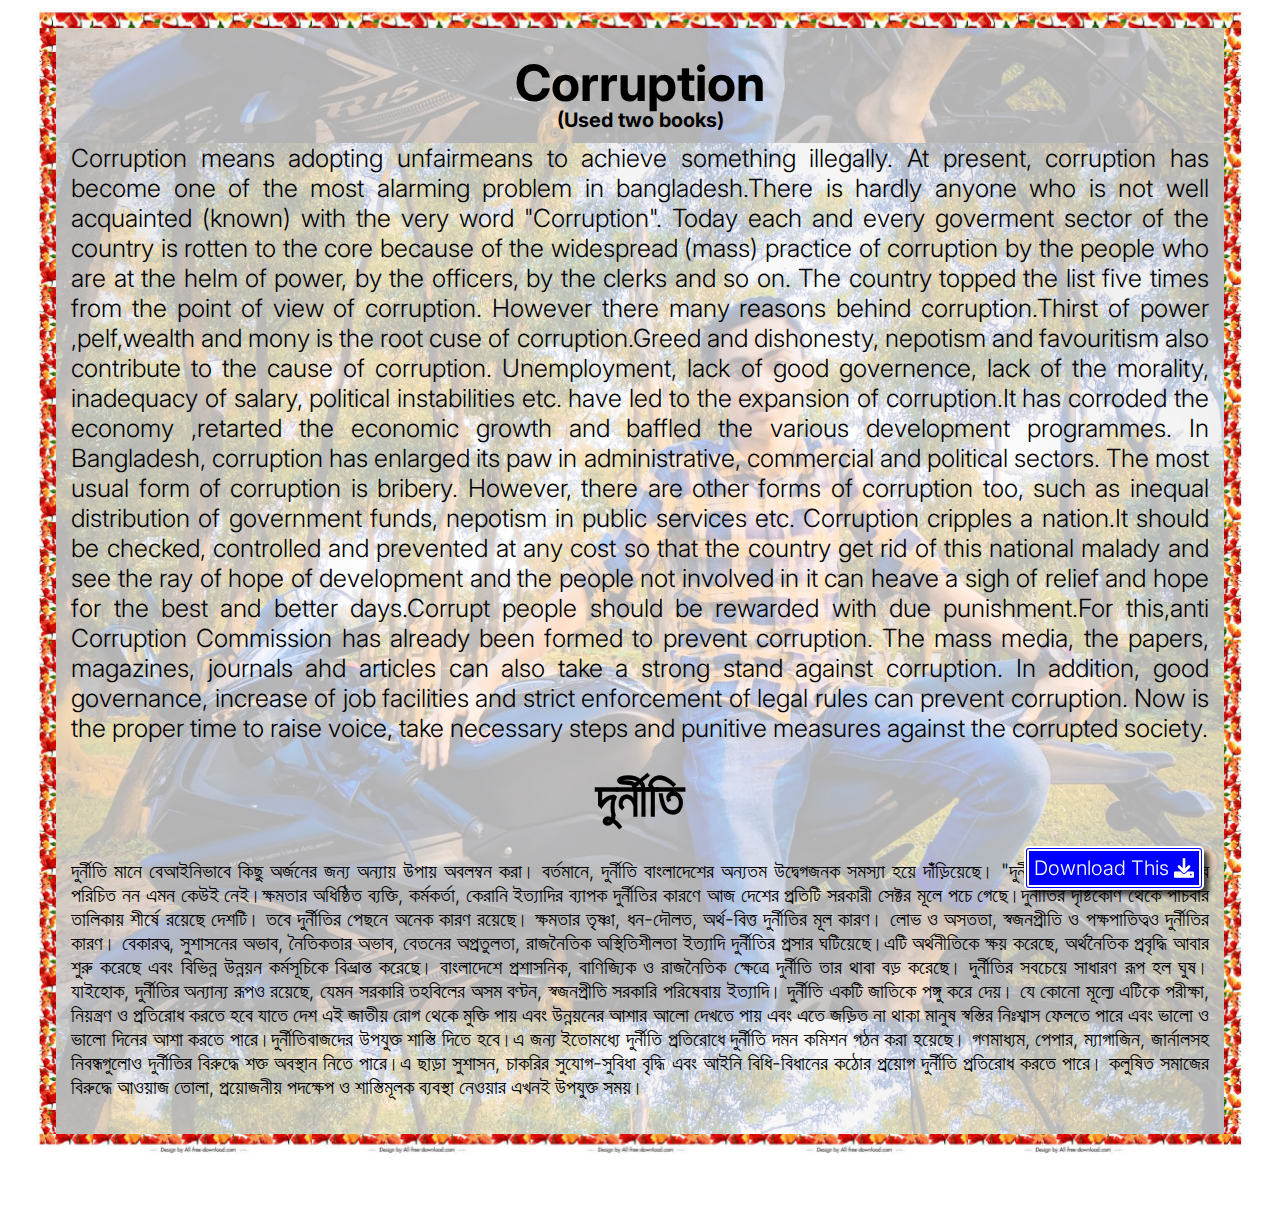
<file: index.html>
<!DOCTYPE html>
<html lang="xxz">

<head>
    <meta charset="UTF-8">
    <meta http-equiv="X-UA-Compatible" content="IE=edge">
    <meta name="viewport" content="width=device-width, initial-scale=1.0">
    <link rel="preconnect" href="https://fonts.googleapis.com">
    <link rel="preconnect" href="https://fonts.gstatic.com" crossorigin>
    <link href="https://fonts.googleapis.com/css2?family=Inter:wght@300;400&display=swap" rel="stylesheet">
    <title>Corruption</title>
    <link rel="stylesheet" href="css/all.min.css">
    <link rel="stylesheet" href="css/fontawesome.min.css">
    <link rel="shortcut icon" href="favicon.png" type="image/x-icon">
    <link rel="stylesheet" href="css/Corruption.css">
</head>

<body>
    <div class="container">
        <h1>Corruption <span>(Used two books)</span></h1>
        <p>Corruption means adopting unfairmeans to achieve something illegally. At present, corruption has become one of
        the most alarming problem in bangladesh.There is hardly anyone who is not well acquainted (known) with the very
        word "Corruption". Today each and every goverment sector of the country is rotten to the core because of the
        widespread (mass) practice of corruption by the people who are at the helm of power, by the officers, by the
        clerks and so on. The country topped the list five times from the point of view of corruption. However there many
        reasons behind corruption.Thirst of power ,pelf,wealth and mony is the root cuse of corruption.Greed and
        dishonesty, nepotism and favouritism also contribute to the cause of corruption. Unemployment, lack of good
        governence, lack of the morality, inadequacy of salary, political instabilities etc. have led to the expansion
        of corruption.It has corroded the economy ,retarted the economic growth and baffled the various development
        programmes. In Bangladesh, corruption has enlarged its paw in administrative, commercial and political sectors. 
        The most usual form of corruption is bribery. However, there are other forms of corruption too, such as inequal
        distribution of government funds, nepotism in public services etc. Corruption cripples a nation.It should be
        checked, controlled and prevented at any cost so that the country get rid of this national malady and see the
        ray of hope of development and the people not involved in it can heave a sigh of relief and hope for the best
        and better days.Corrupt people should be rewarded with due punishment.For this,anti Corruption Commission has
        already been formed to prevent corruption. The mass media, the papers, magazines, journals ahd articles can also
        take a strong stand against corruption. In addition, good governance, increase of job facilities and strict
        enforcement of legal rules can prevent corruption. Now is the proper time to raise voice, take necessary steps
        and punitive measures against the corrupted society.</p>
        <h1>দুর্নীতি</h1>
        <p class="h2">দুর্নীতি মানে বেআইনিভাবে কিছু অর্জনের জন্য অন্যায় উপায় অবলম্বন করা। বর্তমানে, দুর্নীতি বাংলাদেশের অন্যতম
        উদ্বেগজনক সমস্যা হয়ে দাঁড়িয়েছে। "দুর্নীতি" শব্দটির সাথে ভালোভাবে পরিচিত নন এমন কেউই নেই।ক্ষমতার অধিষ্ঠিত
        ব্যক্তি, কর্মকর্তা, কেরানি ইত্যাদির ব্যাপক দুর্নীতির কারণে আজ দেশের প্রতিটি সরকারী সেক্টর মূলে পচে
        গেছে।দুর্নীতির দৃষ্টিকোণ থেকে পাঁচবার তালিকায় শীর্ষে রয়েছে দেশটি। তবে দুর্নীতির পেছনে অনেক কারণ রয়েছে।
        ক্ষমতার তৃষ্ণা, ধন-দৌলত, অর্থ-বিত্ত দুর্নীতির মূল কারণ। লোভ ও অসততা, স্বজনপ্রীতি ও পক্ষপাতিত্বও দুর্নীতির কারণ।
        বেকারত্ব, সুশাসনের অভাব, নৈতিকতার অভাব, বেতনের অপ্রতুলতা, রাজনৈতিক অস্থিতিশীলতা ইত্যাদি দুর্নীতির প্রসার
        ঘটিয়েছে।এটি অর্থনীতিকে ক্ষয় করেছে, অর্থনৈতিক প্রবৃদ্ধি আবার শুরু করেছে এবং বিভিন্ন উন্নয়ন কর্মসূচিকে
        বিভ্রান্ত করেছে। বাংলাদেশে প্রশাসনিক, বাণিজ্যিক ও রাজনৈতিক ক্ষেত্রে দুর্নীতি তার থাবা বড় করেছে। দুর্নীতির
        সবচেয়ে সাধারণ রূপ হল ঘুষ। যাইহোক, দুর্নীতির অন্যান্য রূপও রয়েছে, যেমন সরকারি তহবিলের অসম বণ্টন, স্বজনপ্রীতি
        সরকারি পরিষেবায় ইত্যাদি। দুর্নীতি একটি জাতিকে পঙ্গু করে দেয়। যে কোনো মূল্যে এটিকে পরীক্ষা, নিয়ন্ত্রণ
        ও প্রতিরোধ করতে হবে যাতে দেশ এই জাতীয় রোগ থেকে মুক্তি পায় এবং উন্নয়নের আশার আলো দেখতে পায় এবং এতে জড়িত না
        থাকা মানুষ স্বস্তির নিঃশ্বাস ফেলতে পারে এবং ভালো ও ভালো দিনের আশা করতে পারে।দুর্নীতিবাজদের উপযুক্ত শাস্তি দিতে
        হবে।এ জন্য ইতোমধ্যে দুর্নীতি প্রতিরোধে দুর্নীতি দমন কমিশন গঠন করা হয়েছে। গণমাধ্যম, পেপার, ম্যাগাজিন, জার্নালসহ
        নিবন্ধগুলোও দুর্নীতির বিরুদ্ধে শক্ত অবস্থান নিতে পারে।এ ছাড়া সুশাসন, চাকরির সুযোগ-সুবিধা বৃদ্ধি এবং আইনি
        বিধি-বিধানের কঠোর প্রয়োগ দুর্নীতি প্রতিরোধ করতে পারে। কলুষিত সমাজের বিরুদ্ধে আওয়াজ তোলা, প্রয়োজনীয় পদক্ষেপ ও
        শাস্তিমূলক ব্যবস্থা নেওয়ার এখনই উপযুক্ত সময়।</p>
    </div>
    <a href="html/index.html" target="blank">Download This <i class="fas fa-download"></i></a>

    
</body>

</html>
</file>
<file: css/Corruption.css>
body {
    font-family: 'Inter', sans-serif;
    font-weight: 300;
}

h1 {
    text-align: center;
    margin: 10px;
    margin-bottom: 30px;
    position: relative;
}

span {
    position: absolute;
    font-size: 20px;
    top: 55px;
    left: 50%;
    transform: translateX(-50%);
    width: fit-content;
}

.h2 {
    font-size: 20px;
}

.container {
    width: 1140px;
    background: linear-gradient(rgb(255, 255, 255, .7), rgb(255, 255, 255, .7)), url(../IMG-20210705-WA0011.jpg) center;
    background-size: contain;
    margin: auto;
    max-width: 90%;
    font-size: 25px;
    padding: 15px;
    border-radius: 30px;
    border: 20px solid transparent;
    border-image: url(../images.jpg) 10% repeat;
    text-align: justify;
}

img {
    width: 100%;
    height: auto;
}

a {
    font-size: 20px;
    text-decoration: none;
    text-align: center;
    width: fit-content;
    display: block;
    border: 5px double;
    border-radius: 5px;
    padding: 5px;
    color: #fff;
    margin-top: 20px;
    box-shadow: 5px 5px 5px #000000ab;
    animation: exaample 0.5s linear alternate;
    animation-iteration-count: 10;
    background: blue;
    position: sticky;
    bottom: 10px;
    left: 80%;
}

@keyframes exaample {
    0% {
        background: blue;
    }

    100% {
        background: red;

    }
}

a i {
    color: #fff;
}

@media (max-width:400px) {
    html {
        box-sizing: border-box;
    }

    .container {
        font-size: 20px;
        padding: 5px;
        text-align: center;
        width: auto;
        border: 12px solid transparent;
        border-image: url(../images.jpg) 10% repeat;
        border-radius: 20px;
    }
    span {
        top: 45px;
    }
}
</file>
